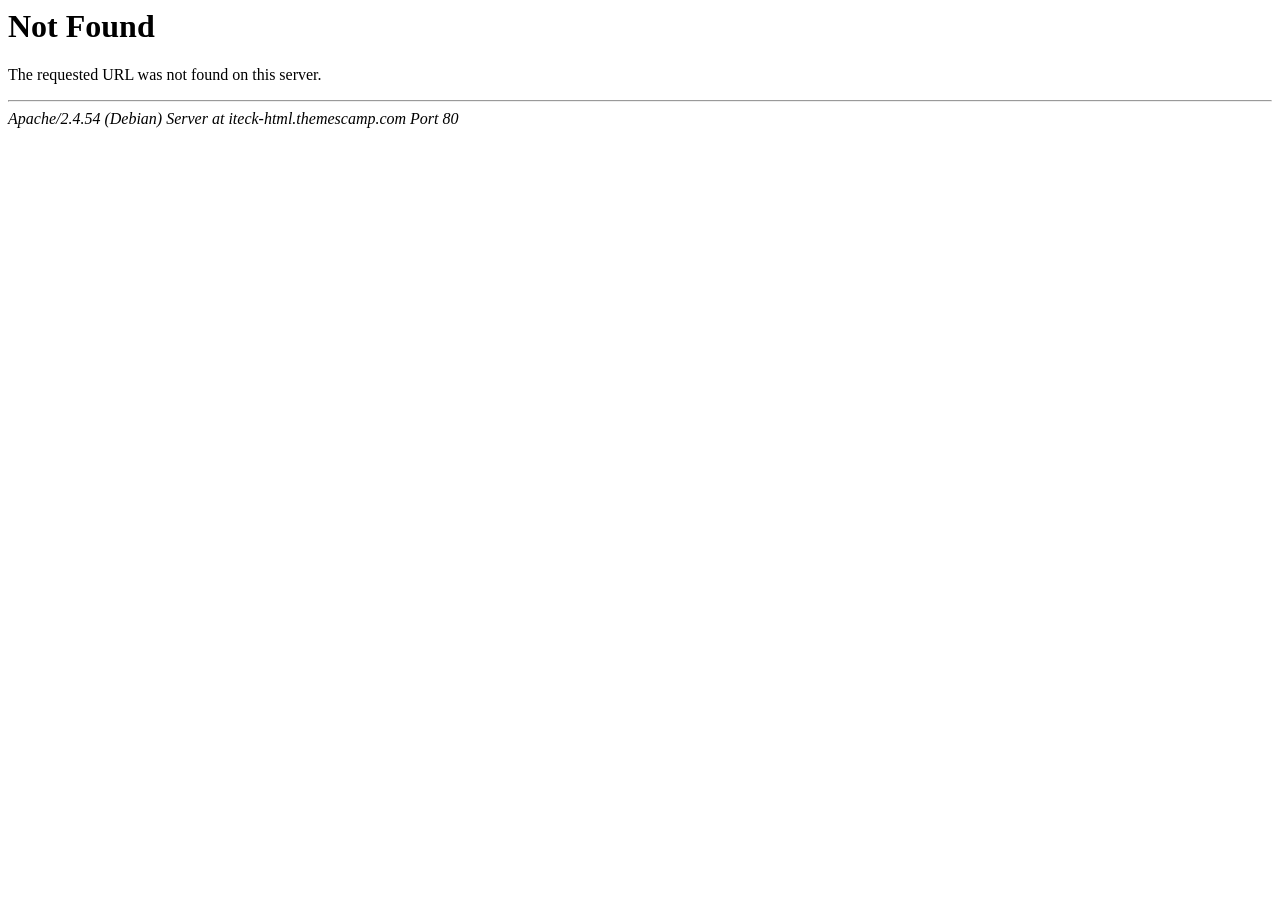
<file: assets/css/lib/images/ui-icons_444444_256x240.html>
<!DOCTYPE HTML PUBLIC "-//IETF//DTD HTML 2.0//EN">
<html><head>
<title>404 Not Found</title>
</head><body>
<h1>Not Found</h1>
<p>The requested URL was not found on this server.</p>
<hr>
<address>Apache/2.4.54 (Debian) Server at iteck-html.themescamp.com Port 80</address>
</body></html>
</file>
